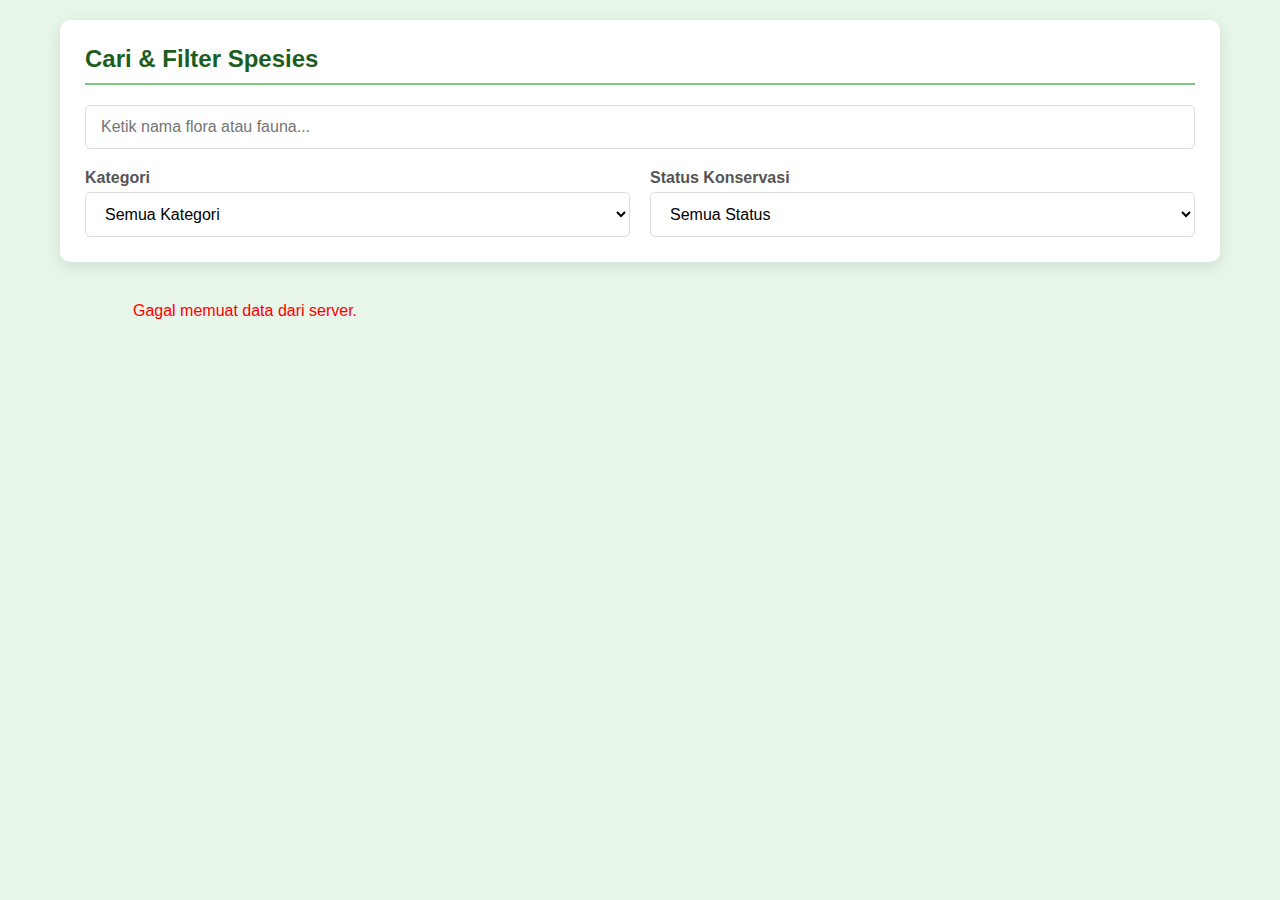
<file: manpro_filter/index.html>
<!DOCTYPE html>
<html lang="id">
<head>
    <meta charset="UTF-8">
    <meta name="viewport" content="width=device-width, initial-scale=1.0">
    <title>Filter Spesies Indonesia</title>
    <link rel="stylesheet" href="style.css">
</head>
<body>

    <div class="container">
        
        <section id="search-section">
            <h2 class="section-title">Cari & Filter Spesies</h2>
            <div class="search-container">
                <div class="search-box">
                    <input type="text" id="searchInput" placeholder="Ketik nama flora atau fauna...">
                </div>
            </div>
            <div class="filter-container">
                <div class="filter-group">
                    <label for="categoryFilter">Kategori</label>
                    <select id="categoryFilter">
                        <option value="">Semua Kategori</option>
                        <option value="fauna">Fauna</option>
                        <option value="flora">Flora</option>
                    </select>
                </div>
                <div class="filter-group">
                    <label for="statusFilter">Status Konservasi</label>
                    <select id="statusFilter">
                        <option value="">Semua Status</option>
                        <option value="endangered">Terancam Punah</option>
                        <option value="vulnerable">Rentan</option>
                        <option value="least-concern">Berisiko Rendah</option>
                    </select>
                </div>
            </div>
        </section>

        <section id="species-section">
            <div id="species-grid" class="species-grid">
                </div>
            <p id="no-results" style="text-align: center; display: none;">Tidak ada spesies yang cocok dengan kriteria Anda.</p>
        </section>

    </div>

    <script src="script.js"></script>
</body>
</html>
</file>
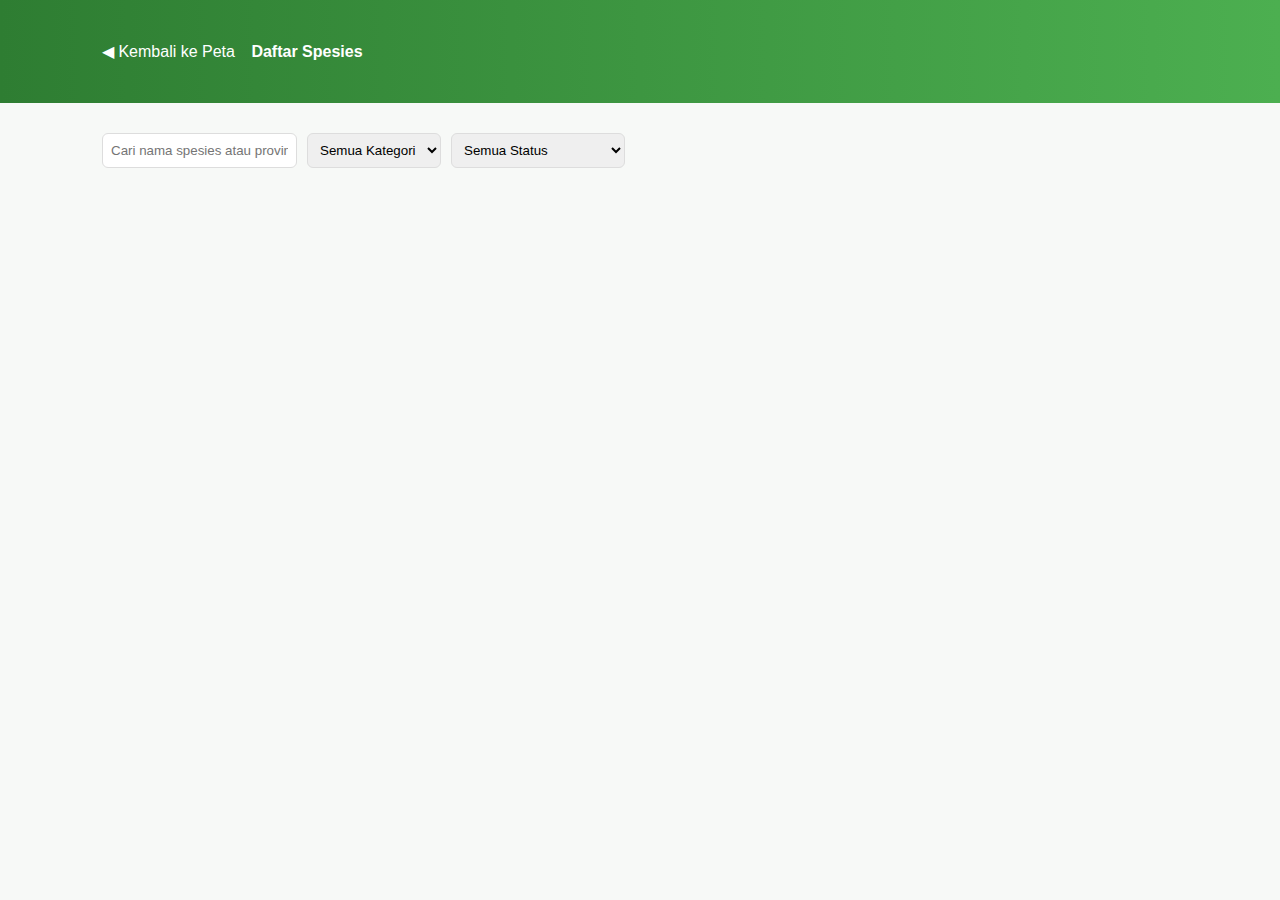
<file: species.html>
<!DOCTYPE html>
<html lang="id">
<head>
    <meta charset="utf-8">
    <meta name="viewport" content="width=device-width,initial-scale=1">
    <title>Daftar Spesies — Flora & Fauna Indonesia</title>
    <link rel="stylesheet" href="style.css">
    <style>
        body { font-family: 'Segoe UI', Tahoma, Geneva, Verdana, sans-serif; background:#f7f9f7; color:#222; }
        header{background:linear-gradient(90deg,#2e7d32,#4caf50);color:#fff;padding:12px 18px}
        header a{color:#fff;text-decoration:none;margin-right:12px}
        .container{max-width:1100px;margin:18px auto;padding:12px}
        .controls{display:flex;gap:10px;flex-wrap:wrap;margin-bottom:12px}
        .controls input,.controls select{padding:8px;border-radius:6px;border:1px solid #ddd}
        .species-list-grid{display:grid;grid-template-columns:repeat(auto-fit,minmax(220px,1fr));gap:14px}
        .species-card{background:#fff;border-radius:8px;overflow:hidden;box-shadow:0 2px 6px rgba(0,0,0,0.06);}
        .species-image{width:100%;height:140px;object-fit:cover;background:#eee}
        .species-info{padding:10px}
        .species-name{font-weight:700;margin-bottom:4px}
        .pagination{display:flex;gap:6px;justify-content:center;margin-top:16px}
        .page-btn{padding:6px 10px;border-radius:6px;border:1px solid #ddd;background:#fff;cursor:pointer}
    </style>
</head>
<body>
    <header>
        <div class="container">
            <a href="Ecoflora.html">◀ Kembali ke Peta</a>
            <strong>Daftar Spesies</strong>
        </div>
    </header>
    <main class="container">
        <div class="controls">
            <input id="searchInputList" placeholder="Cari nama spesies atau provinsi...">
            <select id="categoryFilterList">
                <option value="all">Semua Kategori</option>
                <option value="fauna">Fauna</option>
                <option value="flora">Flora</option>
            </select>
            <select id="statusFilterList">
                <option value="all">Semua Status</option>
                <option value="critically-endangered">Kritis (CR)</option>
                <option value="endangered">Terancam (EN)</option>
                <option value="vulnerable">Rentan (VU)</option>
                <option value="near-threatened">Hampir Terancam (NT)</option>
                <option value="least-concern">Berisiko Rendah (LC)</option>
                <option value="extinct-wild">Punah di Liar (EW)</option>
                <option value="data-deficient">Informasi Kurang (DD)</option>
                <option value="not-evaluated">Belum Dievaluasi (NE)</option>
            </select>
        </div>
        <div id="listContainer">
            <div id="speciesGrid" class="species-list-grid"></div>
            <div id="pagination" class="pagination"></div>
        </div>
    </main>

    <script>
        let speciesDataList = [];
        let currentPage = 1;
        const pageSize = 20;

        async function fetchList() {
            try {
                const res = await fetch('manpro_filter/api_species.php');
                const data = await res.json();
                speciesDataList = data.map(item => ({
                    id: item.id,
                    name: item.name,
                    scientificName: item.scientificName,
                    category: item.category,
                    conservationStatus: (item.conservationStatus||'').toLowerCase().replace(/\s+/g,'-'),
                    originalStatus: item.originalStatus || '',
                    province: item.province,
                    image: item.image || 'https://via.placeholder.com/400x300?text=No+Image',
                    description: item.description || ''
                }));
                renderPage();
            } catch (e) {
                console.error('Failed to fetch species', e);
            }
        }

        function renderPage() {
            const grid = document.getElementById('speciesGrid');
            grid.innerHTML = '';

            const filtered = applyFilters(speciesDataList);
            const total = filtered.length;
            const totalPages = Math.max(1, Math.ceil(total / pageSize));
            if (currentPage > totalPages) currentPage = totalPages;

            const start = (currentPage - 1) * pageSize;
            const pageItems = filtered.slice(start, start + pageSize);

            pageItems.forEach(s => {
                const card = document.createElement('div');
                card.className = 'species-card';
                card.innerHTML = `
                    <img src="${s.image}" class="species-image">
                    <div class="species-info">
                        <div class="species-name">${s.name}</div>
                        <div class="species-scientific">${s.scientificName||''}</div>
                        <div style="font-size:0.9rem;color:#444;margin-top:6px">${s.province||'-'} · ${s.conservationStatus||''}</div>
                        <p style="margin-top:8px;font-size:0.9rem;color:#555">${(s.description||'').slice(0,140)}${(s.description||'').length>140?'…':''}</p>
                    </div>
                `;
                grid.appendChild(card);
            });

            renderPagination(totalPages);
        }

        function renderPagination(totalPages) {
            const p = document.getElementById('pagination');
            p.innerHTML = '';
            for (let i=1;i<=totalPages;i++){
                const btn = document.createElement('button');
                btn.className = 'page-btn';
                btn.textContent = i;
                if (i===currentPage) btn.style.background='#e8f5e9';
                btn.addEventListener('click', ()=>{ currentPage=i; renderPage(); });
                p.appendChild(btn);
            }
        }

        function applyFilters(arr){
            const q = (document.getElementById('searchInputList').value||'').trim().toLowerCase();
            const cat = document.getElementById('categoryFilterList').value;
            const st = document.getElementById('statusFilterList').value;
            return arr.filter(s => {
                if (cat!=='all' && s.category!==cat) return false;
                if (st!=='all' && s.conservationStatus!==st) return false;
                if (q && !(s.name.toLowerCase().includes(q) || (s.province||'').toLowerCase().includes(q))) return false;
                return true;
            });
        }

        document.addEventListener('DOMContentLoaded', ()=>{
            fetchList();
            ['searchInputList','categoryFilterList','statusFilterList'].forEach(id=>{
                const el = document.getElementById(id);
                if(el) el.addEventListener('change', ()=>{ currentPage=1; renderPage(); });
            });
            const sInput = document.getElementById('searchInputList');
            if (sInput) sInput.addEventListener('keydown',(e)=>{ if (e.key==='Enter'){ currentPage=1; renderPage(); } });
        });
    </script>
</body>
</html>
</file>
<file: manpro_filter/style.css>
:root {
    --primary-color: #2e7d32;
    --accent-color: #81c784;
    --text-dark: #1b5e20;
    --background-light: #e8f5e9;
}

* {
    margin: 0;
    padding: 0;
    box-sizing: border-box;
    font-family: 'Segoe UI', Tahoma, Geneva, Verdana, sans-serif;
}

body {
    background-color: var(--background-light);
    color: #333;
}

.container {
    max-width: 1200px;
    margin: 0 auto;
    padding: 20px;
}

.section-title {
    color: var(--text-dark);
    margin-bottom: 20px;
    padding-bottom: 10px;
    border-bottom: 2px solid var(--accent-color);
}

/* Filter dan Pencarian */
#search-section {
    background: white;
    padding: 25px;
    border-radius: 10px;
    box-shadow: 0 4px 15px rgba(0,0,0,0.1);
    margin-bottom: 40px;
}

.search-container {
    margin-bottom: 20px;
}

.search-box input {
    width: 100%;
    padding: 12px 15px;
    border: 1px solid #ddd;
    border-radius: 5px;
    font-size: 1rem;
}

.filter-container {
    display: flex;
    gap: 20px;
    flex-wrap: wrap;
}

.filter-group {
    flex: 1;
    min-width: 200px;
}

.filter-group label {
    display: block;
    margin-bottom: 5px;
    font-weight: bold;
    color: #555;
}

.filter-group select {
    width: 100%;
    padding: 12px 15px;
    border: 1px solid #ddd;
    border-radius: 5px;
    font-size: 1rem;
    background: white;
    cursor: pointer;
}

/* Grid Spesies */
.species-grid {
    display: grid;
    grid-template-columns: repeat(auto-fill, minmax(280px, 1fr));
    gap: 25px;
}

.species-card {
    background: white;
    border-radius: 10px;
    overflow: hidden;
    box-shadow: 0 4px 15px rgba(0,0,0,0.1);
    transition: transform 0.3s, box-shadow 0.3s;
}

.species-card:hover {
    transform: translateY(-5px);
    box-shadow: 0 8px 20px rgba(0,0,0,0.15);
}

.species-image {
    height: 200px;
    width: 100%;
    object-fit: cover;
}

.species-info {
    padding: 15px;
}

.species-name {
    font-size: 1.2rem;
    font-weight: bold;
    color: var(--text-dark);
    margin-bottom: 5px;
}

.species-scientific {
    font-style: italic;
    color: #666;
    margin-bottom: 10px;
}

.species-status {
    display: inline-block;
    padding: 4px 10px;
    border-radius: 15px;
    font-size: 0.8rem;
    font-weight: bold;
}

.status-endangered {
    background: #ffcdd2;
    color: #c62828;
}

.status-vulnerable {
    background: #ffe0b2;
    color: #ef6c00;
}

.status-least-concern {
    background: #c8e6c9;
    color: #2e7d32;
}
</file>
<file: style.css>
:root {
    --primary-color: #2e7d32;
    --accent-color: #81c784;
    --text-dark: #1b5e20;
    --background-light: #e8f5e9;
}

* {
    margin: 0;
    padding: 0;
    box-sizing: border-box;
    font-family: 'Segoe UI', Tahoma, Geneva, Verdana, sans-serif;
}

body {
    background-color: var(--background-light);
    color: #333;
}

.container {
    max-width: 1200px;
    margin: 0 auto;
    padding: 20px;
}

.section-title {
    color: var(--text-dark);
    margin-bottom: 20px;
    padding-bottom: 10px;
    border-bottom: 2px solid var(--accent-color);
}

/* Filter dan Pencarian */
#search-section {
    background: white;
    padding: 25px;
    border-radius: 10px;
    box-shadow: 0 4px 15px rgba(0,0,0,0.1);
    margin-bottom: 40px;
}

.search-container {
    margin-bottom: 20px;
}

.search-box input {
    width: 100%;
    padding: 12px 15px;
    border: 1px solid #ddd;
    border-radius: 5px;
    font-size: 1rem;
}

.filter-container {
    display: flex;
    gap: 20px;
    flex-wrap: wrap;
}

.filter-group {
    flex: 1;
    min-width: 200px;
}

.filter-group label {
    display: block;
    margin-bottom: 5px;
    font-weight: bold;
    color: #555;
}

.filter-group select {
    width: 100%;
    padding: 12px 15px;
    border: 1px solid #ddd;
    border-radius: 5px;
    font-size: 1rem;
    background: white;
    cursor: pointer;
}

/* Grid Spesies */
.species-grid {
    display: grid;
    grid-template-columns: repeat(auto-fill, minmax(280px, 1fr));
    gap: 25px;
}

.species-card {
    background: white;
    border-radius: 10px;
    overflow: hidden;
    box-shadow: 0 4px 15px rgba(0,0,0,0.1);
    transition: transform 0.3s, box-shadow 0.3s;
}

.species-card:hover {
    transform: translateY(-5px);
    box-shadow: 0 8px 20px rgba(0,0,0,0.15);
}

.species-image {
    height: 200px;
    width: 100%;
    object-fit: cover;
}

.species-info {
    padding: 15px;
}

.species-name {
    font-size: 1.2rem;
    font-weight: bold;
    color: var(--text-dark);
    margin-bottom: 5px;
}

.species-scientific {
    font-style: italic;
    color: #666;
    margin-bottom: 10px;
}

.species-status {
    display: inline-block;
    padding: 4px 10px;
    border-radius: 15px;
    font-size: 0.8rem;
    font-weight: bold;
}

.status-endangered {
    background: #ffcdd2;
    color: #c62828;
}

.status-vulnerable {
    background: #ffe0b2;
    color: #ef6c00;
}

.status-least-concern {
    background: #c8e6c9;
    color: #2e7d32;
}
</file>
